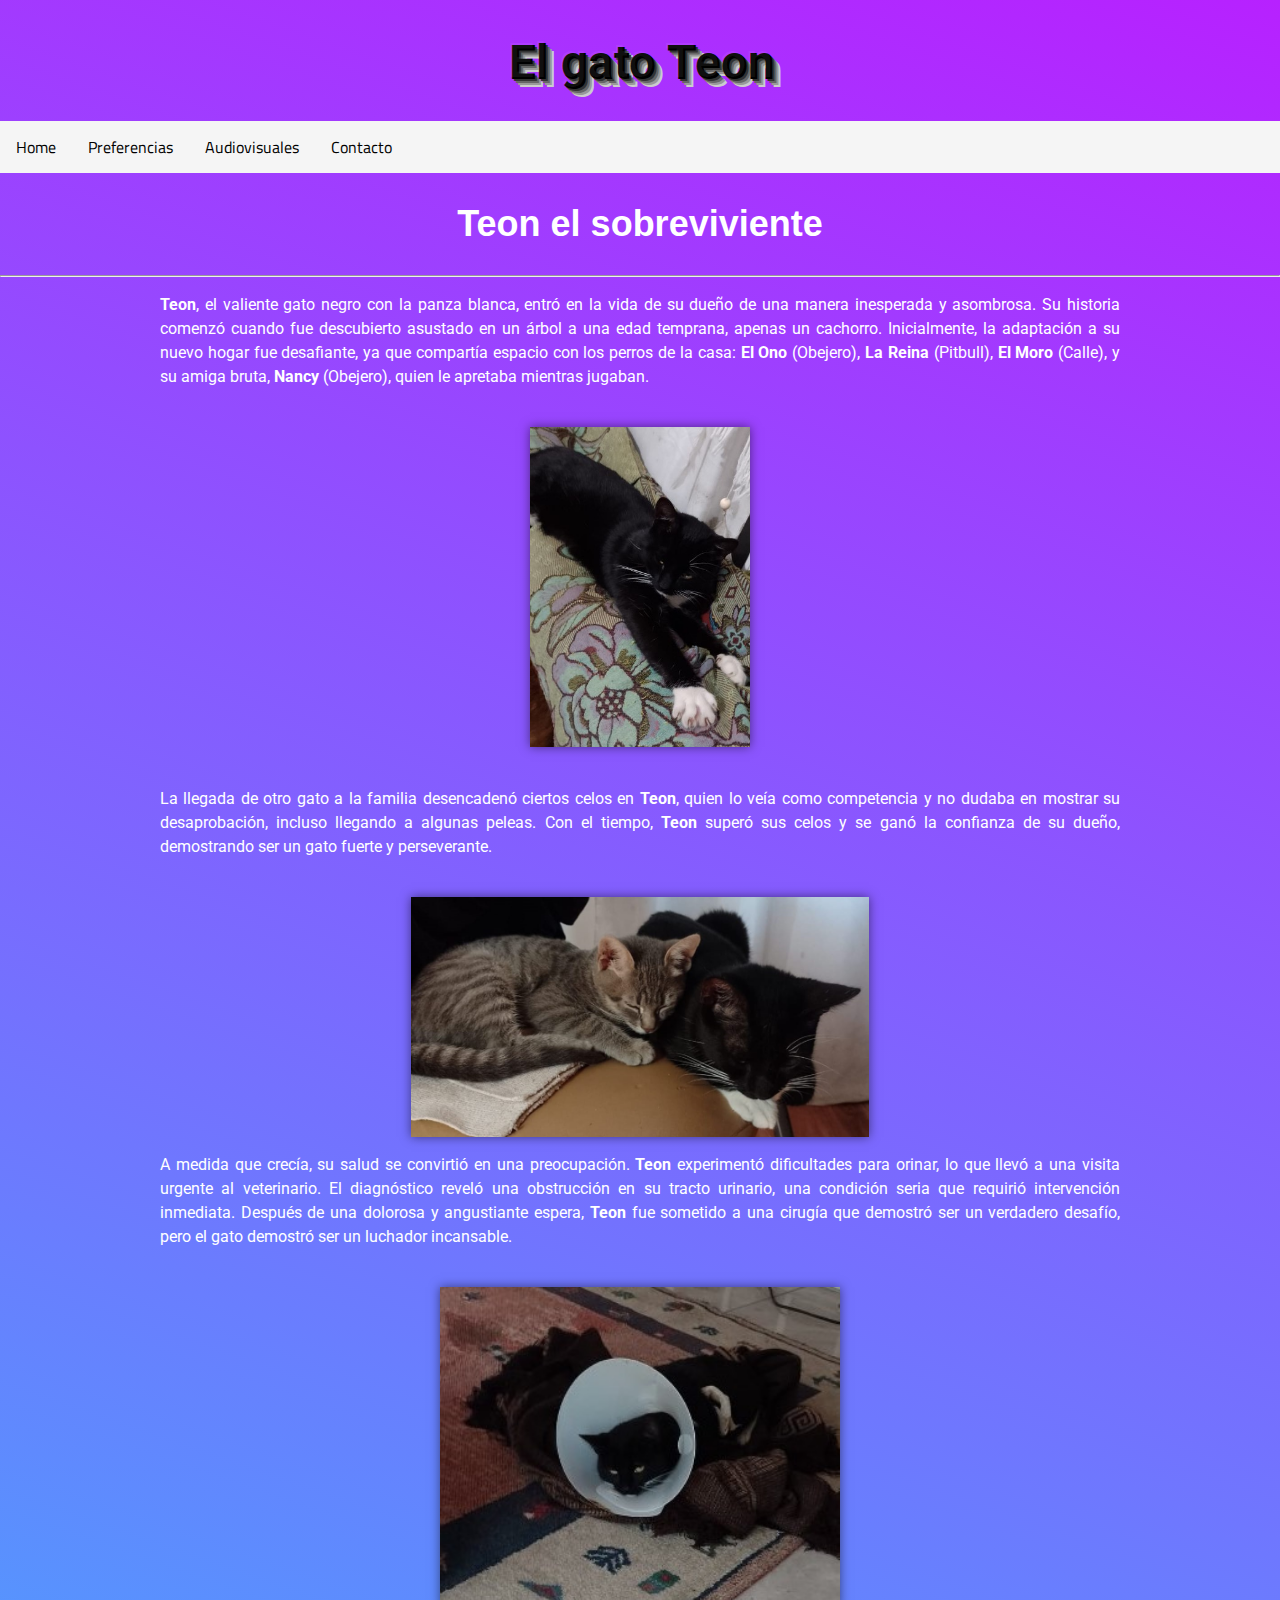
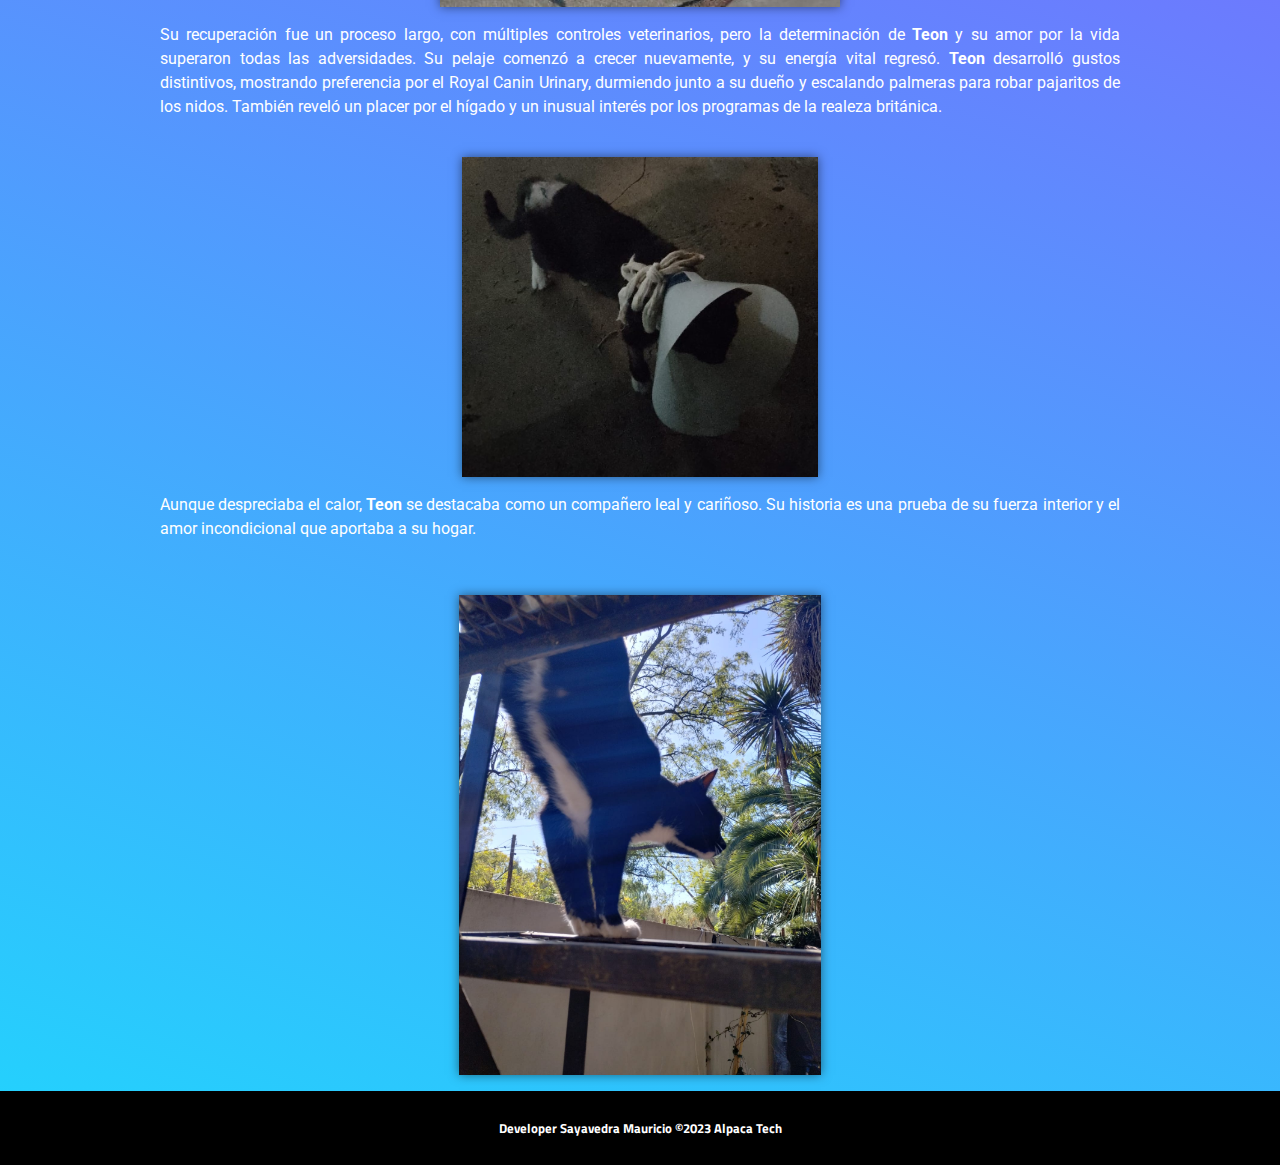
<file: index.html>
<!DOCTYPE html>
<html lang="en">
  <head>
    <meta charset="UTF-8" />
    <meta name="viewport" content="width=device-width, initial-scale=1.0" />
    <meta http-equiv="X-UA-Compatible" content="ie=edge" />
    <link rel="preconnect" href="https://fonts.googleapis.com" />
    <link rel="preconnect" href="https://fonts.gstatic.com" crossorigin />
    <link href="https://fonts.googleapis.com/css2?family=Anybody:wght@200&family=EB+Garamond&family=Roboto:ital,wght@0,400;1,100&family=Titillium+Web:ital,wght@0,200;0,300;1,200&display=swap" rel="stylesheet"/>
    <link rel="shortcut icon" href="./iconos/gato.ico"type="image/x-icon"/>
    <link rel="stylesheet" href="estilos.css" />
    <title>Teon</title>
  </head>
  <body>
    <header>
      <h1>El gato Teon</h1>

      <nav>
        <ul>
          <li><a href="index.html">Home</a></li>
          <li><a href="preferencias.html">Preferencias</a></li>
          <li><a href="audiovisuales.html">Audiovisuales</a></li>
          <li><a href="contacto.html">Contacto</a></li>
        </ul>
      </nav>
      <h2>Teon el sobreviviente</h2>
      <hr />
    </header>
    <article class="container">
      
      <p class="parrafo">
        <b>Teon</b>, el valiente gato negro con la panza blanca,
        entró en la vida de su dueño de una manera inesperada y asombrosa. Su
        historia comenzó cuando fue descubierto asustado en un árbol a una edad
        temprana, apenas un cachorro. Inicialmente, la adaptación a su nuevo
        hogar fue desafiante, ya que compartía espacio con los perros de la
        casa: <b>El Ono</b> (Obejero), <b>La Reina</b> (Pitbull), <b>El Moro </b> (Calle), y su amiga
        bruta, <b>Nancy</b> (Obejero), quien le apretaba mientras jugaban.
      </p>

      <br />
      <div class="img-2">
        <img src="./img/teon1.jpg" alt="Teon acostado en el sillon de su amiga Nancy" title="Teon acostado en el sillon de su amiga Nancy" />
      </div>

      <p class="parrafo">
        <br />

        La llegada de otro gato a la familia desencadenó ciertos celos en <b>Teon</b>,
        quien lo veía como competencia y no dudaba en mostrar su desaprobación,
        incluso llegando a algunas peleas. Con el tiempo, <b>Teon</b> superó sus celos
        y se ganó la confianza de su dueño, demostrando ser un gato fuerte y
        perseverante.
      </p>

      <br />

      <div class="img-3">
        <img src="./img/Teon_celoso.jpg" alt="Teon con celos porque el gato lo trajo Andres y se parece al de Whiskas" title="Teon con celos porque el gato lo trajo Andres y se parece al de Whiskas"/>
      </div>

      <p class="parrafo">
        A medida que crecía, su salud se convirtió en una preocupación. <b>Teon</b>
        experimentó dificultades para orinar, lo que llevó a una visita urgente
        al veterinario. El diagnóstico reveló una obstrucción en su tracto
        urinario, una condición seria que requirió intervención inmediata.
        Después de una dolorosa y angustiante espera, <b>Teon</b> fue sometido a una
        cirugía que demostró ser un verdadero desafío, pero el gato demostró ser
        un luchador incansable.
      </p>

      <br />
      <div class="img-4">
        <img src="./img/enfermo2.jpg" alt="Teon esperando ser operado con su poncho y su alfombra  " title="Teon esperando ser operado con su poncho y su alfombra  " />
      </div>
       
      <p class="parrafo">
        Su recuperación fue un proceso largo, con múltiples controles
        veterinarios, pero la determinación de <b>Teon</b> y su amor por la vida
        superaron todas las adversidades. Su pelaje comenzó a crecer nuevamente,
        y su energía vital regresó. <b>Teon</b> desarrolló gustos distintivos,
        mostrando preferencia por el Royal Canin Urinary, durmiendo junto a su
        dueño y escalando palmeras para robar pajaritos de los nidos. También
        reveló un placer por el hígado y un inusual interés por los programas de
        la realeza británica.
      </p>

      <br />
      <div class="img-5">
        <img src="./img/teon_patio2.jpg" alt="Despues de dos meses de su intervecion quirurjica sale al patio " title="Despues de dos meses de su intervecion quirurjica sale al patio "/>
      </div>

      <p class="parrafo">
        Aunque despreciaba el calor, <b>Teon</b> se destacaba como un compañero leal y
        cariñoso. Su historia es una prueba de su fuerza interior y el amor
        incondicional que aportaba a su hogar.
      </p>
      <br />
      
      <div class="img-6"  >
        <img    src="./img/Teon_escalera.jpg"        alt="luego de su recuperacion baja de la escalera para alcanzar la palmera y robar pajaritos" title="luego de su recuperacion baja de la escalera para alcanzar la palmera y robar pajaritos"/>

      </div>

 
       
     
    </article>

    

    <footer class="footer">
      <h5> Developer Sayavedra Mauricio &copy;2023 Alpaca Tech</h5>
    </footer>
  </body>
  
</html>
</file>
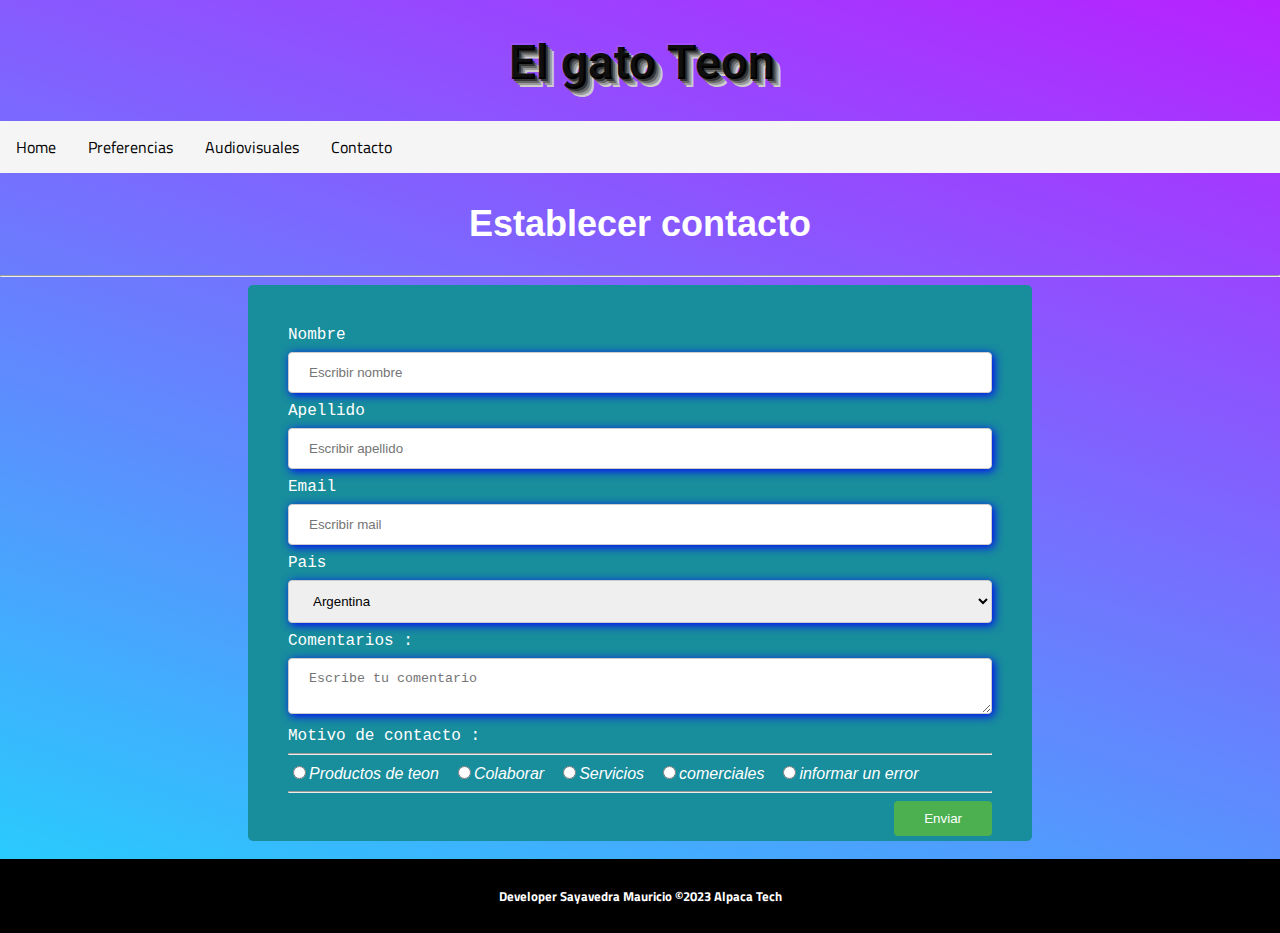
<file: contacto.html>
<!DOCTYPE html>
<html lang="en">
<head>
    <meta charset="UTF-8">
    <meta name="viewport" content="width=device-width, initial-scale=1.0">
    <meta http-equiv="X-UA-Compatible" content="ie=edge">
    <link rel="preconnect" href="https://fonts.googleapis.com" />
    <link rel="preconnect" href="https://fonts.gstatic.com" crossorigin />
    <link href="https://fonts.googleapis.com/css2?family=Anybody:wght@200&family=EB+Garamond&family=Roboto:ital,wght@0,400;1,100&family=Titillium+Web:ital,wght@0,200;0,300;1,200&display=swap" rel="stylesheet"/>
    <link rel="shortcut icon" href="./iconos/gato.ico"type="image/x-icon"/>
    <link rel="stylesheet" href="./contacto.css">
    <title>Teon</title>
</head>
<body>
    <header>
        <h1>El gato Teon</h1>
        <nav>
            <ul>
                <li> <a href="index.html">Home</a></li>
                <li><a href="preferencias.html">Preferencias</a></li>
                <li><a href="audiovisuales.html">Audiovisuales</a></li>
                <li><a href="contacto.html">Contacto</a></li>
            </ul>
            <h2>Establecer contacto</h2>
        <hr>
        </nav>
    </header>

    <div class="contenedor-formulario">
        <form>
            <label for="nombre:">Nombre</label>
            <input type="text" id="nombre" name="nombre" placeholder="Escribir nombre " required minlength="2">
            <label for="apellido:">Apellido</label>
            <input type="text" id="Apellido" name="Apellido" placeholder="Escribir apellido " required minlength="2">
            <label for="email">Email</label>
            <input type="email" id="email" name="email" placeholder="Escribir mail" required minlength="2">
            <label for="pais">Pais</label>
            <select name="pais" id="pais">
                <option value="Argentina">Argentina</option>
                <option value="Uruguay">Uruguay</option>
                <option value="Brazil">Brazil</option>
                <option value="Chile">Chile</option>
                <option value="Ecuador">Ecuador</option>
                <option value="Venezuela">Venezuela</option>
                <option value="Colombia">Colombia</option>
                <option value="Bolivia">Bolivia</option>
                <option value="Peru">Peru</option>
                <option value="Paraguay">Paraguay</option>
            </select>
            <label for="comentarios">Comentarios :</label>
            <textarea name="comentarios" id="comentarios"  placeholder="Escribe tu comentario"></textarea>

            <label for="motivo de contacto">Motivo de contacto : </label>
            <hr>
            <input type="radio" name="motivo" id="productos"><i>Productos de teon</i>
            <input type="radio" name="motivo" id="colaborar"><i>Colaborar</i>
            <input type="radio" name="motivo" id="servicios"><i>Servicios</i>
            <input type="radio" name="motivo" id="comerciales"><i>comerciales</i>
            <input type="radio" name="motivo" id="errores"><i>informar un error</i>
            <hr>
           <input type="submit" value="Enviar">



        </form>
        
    </div>
    <br>
  



   
    <div>
        <footer class="footer">
          <h5>Developer Sayavedra Mauricio &copy;2023 Alpaca Tech</h5>
        </footer>
      </div>
    
</body>
</html>
</file>
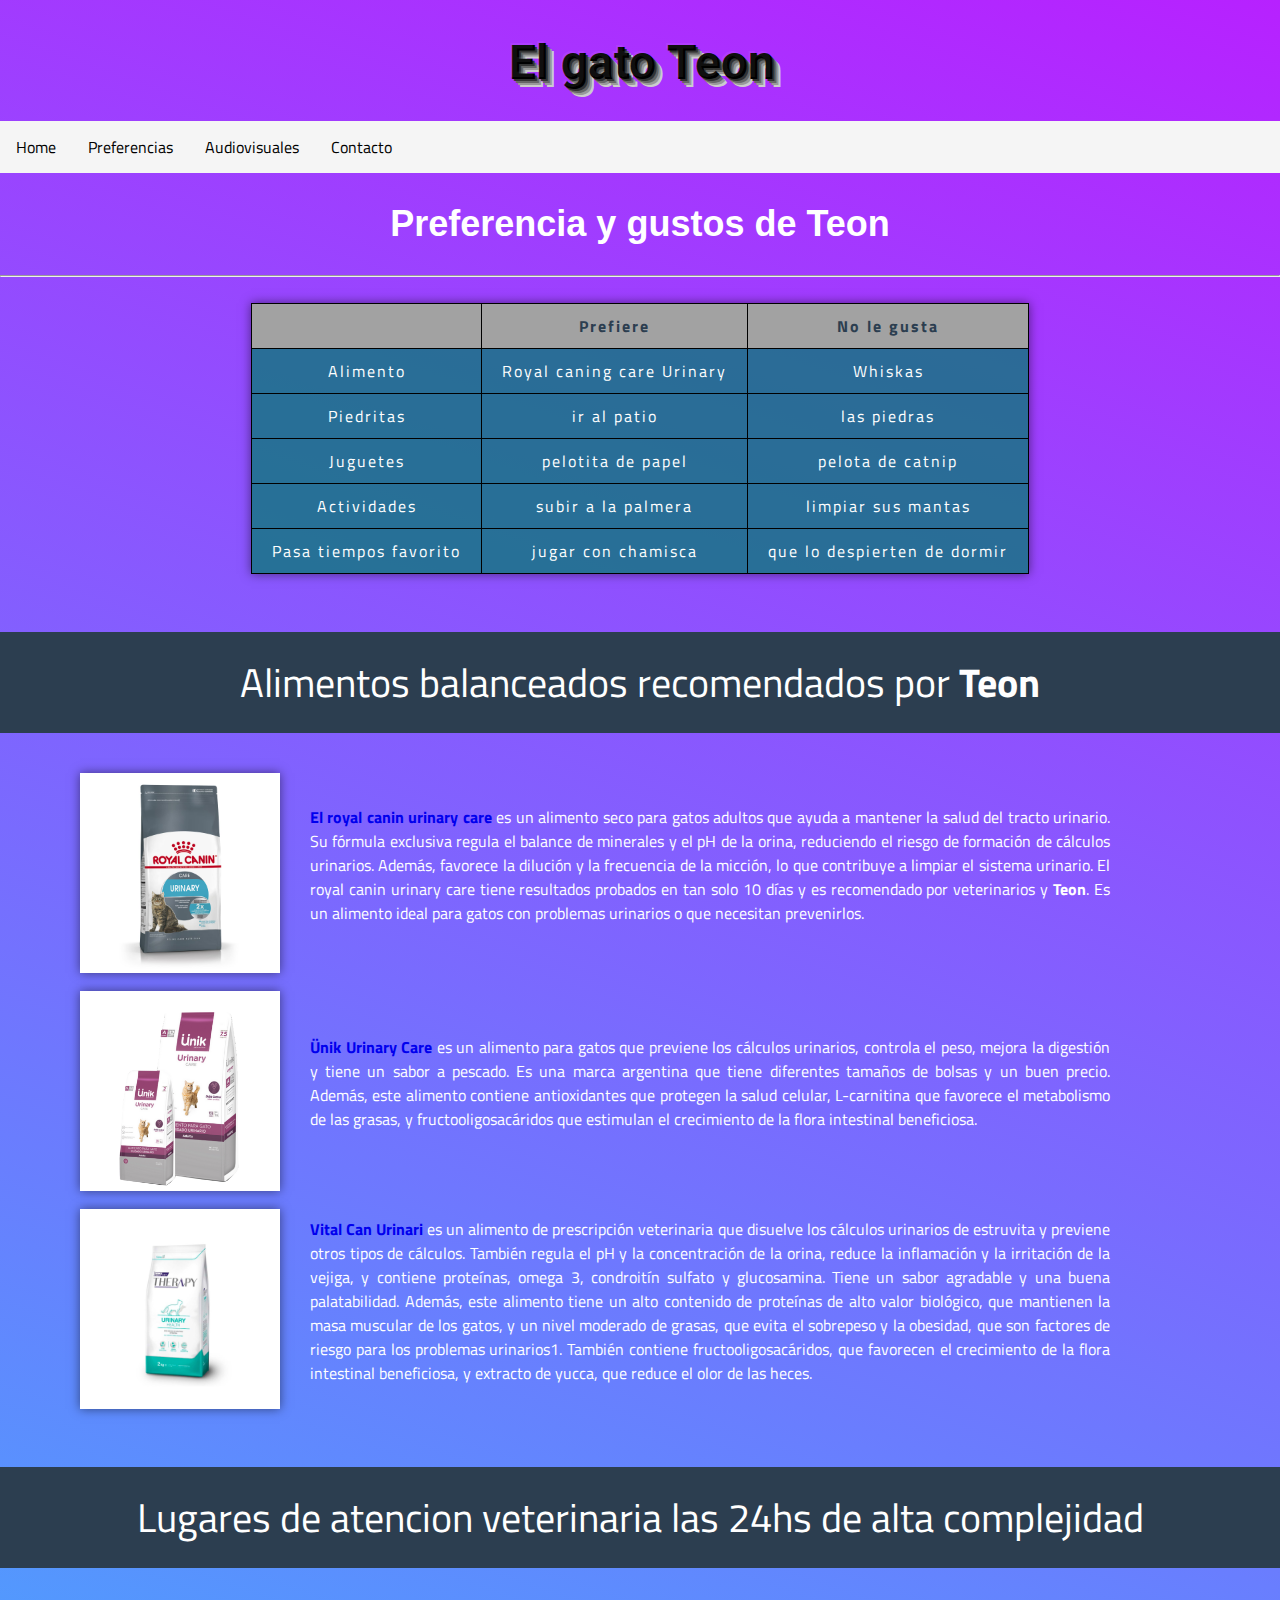
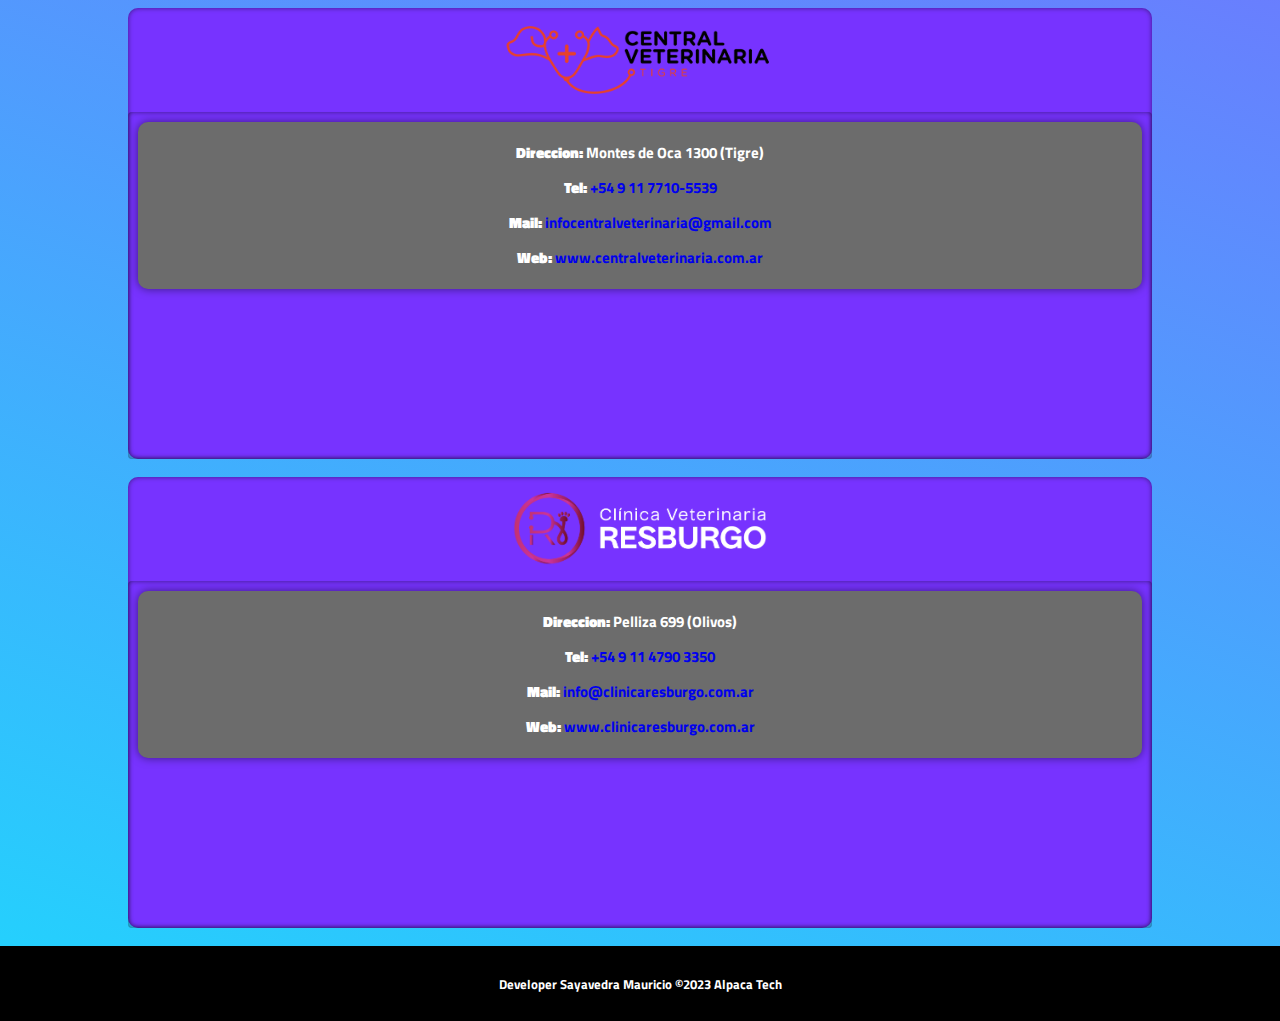
<file: preferencias.html>
<!DOCTYPE html>
<html lang="en">
  <head>
    <meta charset="UTF-8" />
    <meta name="viewport" content="width=device-width, initial-scale=1.0" />
    <meta http-equiv="X-UA-Compatible" content="ie=edge" />
    <link rel="preconnect" href="https://fonts.googleapis.com" />
    <link rel="preconnect" href="https://fonts.gstatic.com" crossorigin />
    <link rel="stylesheet" href="./preferencias.css" />
    <link
      href="https://fonts.googleapis.com/css2?family=Anybody:wght@200&family=EB+Garamond&family=Roboto:ital,wght@0,400;1,100&family=Titillium+Web:ital,wght@0,200;0,300;1,200&display=swap"
      rel="stylesheet"
    />
    <link
      rel="shortcut icon"
      href="./iconos/gato.ico"
      type="image/x-icon"
    />

    <title>Teon</title>
  </head>
  <body>
    <header>
      <h1>El gato Teon</h1>
      <nav>
        <ul>
          <li><a href="index.html">Home</a></li>
          <li><a href="preferencias.html">Preferencias</a></li>
          <li><a href="audiovisuales.html">Audiovisuales</a></li>
          <li><a href="contacto.html">Contacto</a></li>
        </ul>
      </nav>
      <h2>Preferencia y gustos de Teon</h2>
      <hr />
    </header>
    <br />

    <div class="container">
      <table>
        <colgroup>
          <col />
          <col />
          <col />
          <col />
          <col />
        </colgroup>
        <th></th>
        <th>Prefiere</th>
        <th>No le gusta</th>

        <tr>
          <td>Alimento</td>
          <td>Royal caning care Urinary</td>
          <td>Whiskas</td>
        </tr>
        <tr>
          <td>Piedritas</td>
          <td>ir al patio</td>
          <td>las piedras</td>
        </tr>
        <tr>
          <td>Juguetes</td>
          <td>pelotita de papel</td>
          <td>pelota de catnip</td>
        </tr>
        <tr>
          <td>Actividades</td>
          <td>subir a la palmera</td>
          <td>limpiar sus mantas</td>
        </tr>
        <tr>
          <td>Pasa tiempos favorito</td>
          <td>jugar con chamisca</td>
          <td>que lo despierten de dormir</td>
        </tr>
      </table>

      <br />
    </div>
    <br />
   
    <div class="recomendacion">
      <p class="parrafo">Alimentos balanceados recomendados por <b>Teon</b></p>
    </div>
    <div class="article">
      <img
        class="img-urrinary"
        src="./img/royal_caning.jpg"
        alt="alimento felino recomendado  por para problemas urinarios"
        title="alimento felino recomendado  por para problemas urinarios"
      />
      <p class="text">
        <a
          href="https://www.puppis.com.ar/royal-canin-gato-cuidado-urinario/p#7.5Kg"
          target="_blank"
        >
          <b>El royal canin urinary care</b> </a
        >es un alimento seco para gatos adultos que ayuda a mantener la salud
        del tracto urinario. Su fórmula exclusiva regula el balance de minerales
        y el pH de la orina, reduciendo el riesgo de formación de cálculos
        urinarios. Además, favorece la dilución y la frecuencia de la micción,
        lo que contribuye a limpiar el sistema urinario. El royal canin urinary
        care tiene resultados probados en tan solo 10 días y es recomendado por
        veterinarios y <b>Teon</b>. Es un alimento ideal para gatos con
        problemas urinarios o que necesitan prevenirlos.
      </p>
    </div>
    <br />
    <div class="article">
      <img
        class="img-urrinary"
        src="./img/unik-gato-urinary-768x768.png"
        alt="alimento felino recomendado  por para problemas urinarios"
        title="alimento felino recomendado  por para problemas urinarios"
      />
      <p class="text">
        <a
          href="https://www.universomascota.com.ar/product/unik-gato-urinary-care-control-urinario-x-75kg-2kg-de-regalo/"
          target="_blank"
          ><b>Ünik Urinary Care</b>
        </a>
        es un alimento para gatos que previene los cálculos urinarios, controla
        el peso, mejora la digestión y tiene un sabor a pescado. Es una marca
        argentina que tiene diferentes tamaños de bolsas y un buen precio.
        Además, este alimento contiene antioxidantes que protegen la salud
        celular, L-carnitina que favorece el metabolismo de las grasas, y
        fructooligosacáridos que estimulan el crecimiento de la flora intestinal
        beneficiosa.
      </p>
    </div>
    <br />
    <div class="article">
      <img
        class="img-urrinary"
        src="./img/Vital-Can-Therapy-Feline-Urinary2-Health.jpg"
        alt="alimento felino recomendado  por para problemas urinarios"
        title="alimento felino recomendado  por para problemas urinarios"
      />
      <p class="text">
        <a
          href="https://www.puppis.com.ar/alimento-vitalcan-therapy-urinary-care-para-gato-copy-9358-/p#2Kg"
          target="_blank"
          ><b>Vital Can Urinari</b></a
        >
        es un alimento de prescripción veterinaria que disuelve los cálculos
        urinarios de estruvita y previene otros tipos de cálculos. También
        regula el pH y la concentración de la orina, reduce la inflamación y la
        irritación de la vejiga, y contiene proteínas, omega 3, condroitín
        sulfato y glucosamina. Tiene un sabor agradable y una buena
        palatabilidad. Además, este alimento tiene un alto contenido de
        proteínas de alto valor biológico, que mantienen la masa muscular de los
        gatos, y un nivel moderado de grasas, que evita el sobrepeso y la
        obesidad, que son factores de riesgo para los problemas urinarios1.
        También contiene fructooligosacáridos, que favorecen el crecimiento de
        la flora intestinal beneficiosa, y extracto de yucca, que reduce el olor
        de las heces.
      </p>
    </div>
    <br />
    <p class="parrafo">
      Lugares de atencion veterinaria las 24hs de alta complejidad 
    </p>
    
      <div class="recomendacion2">
        <img class="hospital" src="./img/veterinaria.png" alt="" />
  
        <div class="article2">
          <iframe
            src="https://www.google.com/maps/embed?pb=!1m18!1m12!1m3!1d3290.7606610977496!2d-58.587926524019295!3d-34.43283408883915!2m3!1f0!2f0!3f0!3m2!1i1024!2i768!4f13.1!3m3!1m2!1s0x95bca509c0621435%3A0xe71779c8a9ac314a!2sCentral%20Veterinaria%20Tigre!5e0!3m2!1ses-419!2sar!4v1702231406590!5m2!1ses-419!2sar"
            width="400"
            height="300"
            style="border: 0"
            allowfullscreen=""
            loading="lazy"
            referrerpolicy="no-referrer-when-downgrade"
          ></iframe>
  
          <div class="contactos-2">
            <div class="parrafos">
              <h5><b>Direccion:</b> Montes de Oca 1300 (Tigre)</h5>
              <h5>
                <b>Tel:</b
                ><a href="tel:+54 9 11 7710-5539"> +54 9 11 7710-5539</a>
              </h5>
              <h5>
                <b>Mail:</b
                ><a
                  href="mailto:infocentralveterinaria@gmail.com"
                  target="_blank"
                >
                  infocentralveterinaria@gmail.com</a
                >
              </h5>
              <h5>
                <b>Web:</b
                ><a href="https://centralveterinaria.com.ar/" target="_blank">
                  www.centralveterinaria.com.ar</a
                >
              </h5>
            </div>
          </div>
        </div>
      </div>
      <br />
      <div class="recomendacion2">
        <img class="clinica" src="./img/vete_2.png" alt="" />
  
        <div class="article2">
          <iframe
            src="https://www.google.com/maps/embed?pb=!1m18!1m12!1m3!1d105213.86901744196!2d-58.6287512566406!3d-34.5045725!2m3!1f0!2f0!3f0!3m2!1i1024!2i768!4f13.1!3m3!1m2!1s0x95bcb16b20355b25%3A0x9837231f99850801!2sClinica%20Resburgo%20Veterinaria%2024hs!5e0!3m2!1ses-419!2sar!4v1702495007167!5m2!1ses-419!2sar"
            width="400"
            height="300"
            style="border: 0"
            allowfullscreen=""
            loading="lazy"
            referrerpolicy="no-referrer-when-downgrade"
            
          ></iframe>
  
          <div class="contactos-2">
            <div class="parrafos">
              <h5><b>Direccion:</b> Pelliza 699 (Olivos)</h5>
              <h5>
                <b>Tel:</b
                ><a href="tel:+54 9 11 4790 3350"> +54 9 11 4790 3350</a>
              </h5>
              <h5>
                <b>Mail:</b
                ><a
                  href="mailto:info@clinicaresburgo.com.ar"
                  target="_blank"
                >
                info@clinicaresburgo.com.ar</a
                >
              </h5>
              <h5>
                <b>Web:</b
                ><a href="https://clinicaresburgo.com.ar/" target="_blank">
                  www.clinicaresburgo.com.ar</a
                >
              </h5>
            </div>
          </div>
        </div>
      </div>


    
    
    <br>
    <div>
      <footer class="footer">
        <h5> Developer Sayavedra Mauricio &copy;2023 Alpaca Tech</h5>
      </footer>
    </div>
  </body>
</html>
</file>
<file: estilos.css>
body {
  background-image: linear-gradient(19deg, #21D4FD 0%, #B721FF 100%);
  color: #2c3e50;
  margin: 0;
  padding: 0;
}

header {
  text-align: center;
}

h1 {
    font-size: 48px;
    font-family: "Roboto", sans-serif;
    color: rgba(255, 255, 255, 0.062);
    text-shadow: 2px 2px 0 #000, 4px 4px 0 #333, 6px 6px 0 #666, 8px 8px 0 #999, 10px 10px 0 #ccc;
  }
  

ul {
  list-style-type: none;
  margin: 0;
  padding: 0;
  overflow: hidden;
  background-color: #f5f5f5;
}
li {
  float: left;
}

li a {
  display: block;
  color: black;
  text-align: center;
  padding: 14px 16px;
  text-decoration: none;
  font-family: "Titillium Web", sans-serif;
}
/*revisar la clase .activ en cada indexacion href=.activ (parece ser no necesaria ademas no esta definida)*/
li a:hover:not(.active) {
  background-color:  #184f79;
  transition-duration: 1s;
  border-radius: 2rem;
  color: white;
  
}

.active{
  background-color: #2c3e50 ;
}


h2 {
  font-size: 36px;
  font-family: Arial, sans-serif;
  background: linear-gradient;
  color: white;
}

.container {
  /*
        max-width: 100%;
    margin: 0 auto;
    padding: 20px;
    box-sizing: border-box;
    */

  width: 75%;
  height: auto;
  margin: auto;
  position: relative;
  top: 10%;
  align-items: center;
  justify-content: center;
  
}

.parrafo {
  font-family: "Roboto", sans-serif;
  line-height: 1.5;
  margin-bottom: 20px;
  text-align: justify;
  color: white;
}

/*
style="
font-family: 'Anybody', sans-serif;
font-family: 'EB Garamond', serif;
font-family: 'Roboto', sans-serif;
font-family: 'Titillium Web', sans-serif;
"
*/

.img-2 {
  display: flex;
  justify-content: center;
  height: 20rem;
}

.img-3 {
  display: flex;
  justify-content: center;
  height: 15rem;

 

  

  

  
 
}

.img-4 {
  display: flex;
  justify-content: center;
  height: 20rem;
}

.img-5 {
  display: flex;
  justify-content: center;
  height: 20rem;
}

.img-6 {
  display: flex;
  justify-content: center;
  height: 30rem;
  padding: 1rem;
  
  
}
img{
  box-shadow: 0 0 10px rgba(0, 0, 0, 0.5);
}


h5{
  line-height: 10px;
  font-family: "Titillium Web", sans-serif;
  color: white;
  }


.footer {
    display: flex;
    align-items: center;
    justify-content: space-around;
    padding: 10px;
    background-color: black;
    clear: both;
    font-family:'Titillium Web', sans-serif ;

    /*
     background-color: #333;
    color: #FFF;
    padding: 10px;
    text-align: center;
    clear: both;*/
   
}
</file>
<file: contacto.css>
body {
  color: #2c2e50;
  margin: 0;
  padding: 0;

  flex-wrap: wrap;

  background-image: linear-gradient(19deg, #21d4fd 0%, #b721ff 100%);
}
header {
  text-align: center;
}
.container {
  /*
            max-width: 100%;
        margin: 0 auto;
        padding: 20px;
        box-sizing: border-box;
        */

  width: 75%;
  height: auto;
  margin: auto;
  position: relative;
  top: 10%;
  display: flex;
  justify-content: center;
}
h1 {
  font-size: 48px;
  font-family: "Roboto", sans-serif;
  color: rgba(255, 255, 255, 0.062);
  text-shadow: 2px 2px 0 #000, 4px 4px 0 #333, 6px 6px 0 #666, 8px 8px 0 #999,
    10px 10px 0 #ccc;
}
ul {
  list-style-type: none;
  margin: 0;
  padding: 0;
  overflow: hidden;
  background-color: #f5f5f5;
}
li {
  float: left;
}
li a {
  display: block;
  color: black;
  text-align: center;
  padding: 14px 16px;
  text-decoration: none;
  font-family: "Titillium Web", sans-serif;
}
li a:hover:not(.active) {
  background-color: #184f79;
  color: white;
  transition-duration: 1s;
  border-radius: 2rem;
}
.active {
  background-color: #2c3e50;
}
h2 {
  font-size: 36px;
  font-family: Arial, sans-serif;
  background: linear-gradient;
  color: white;
}

form {
  width: 100%;
  display: block;
  margin: auto;
}

input[type="text"],
input[type="email"],
textarea,
select {
  width: 100%;
  padding: 12px 20px;
  margin: 8px 0;
  display: inline-block;
  border: 1px solid #ccc;
  border-radius: 4px;
  box-sizing: border-box;
  box-shadow: 2px 2px 10px blue;
  text-decoration: none;
}

label {
  color: white;
  font-family: "Courier New", Courier, monospace;
}

input[type="submit"] {
  /*width: 21em;*/
  background-color: #4caf50;
  color: white;
  /* margin: 8px 0; o en su defecto lleva auto */
  padding: 10px 30px;

  border: none;
  border-radius: 4px;
  cursor: pointer;
  float: right;
}

input[type="submit"]:hover {
  background-color: #45a049;
}

i {
  margin: auto;
  width: 100%;
  color: white;
  font-family: "Lucida Sans", "Lucida Sans Regular", "Lucida Grande",
    "Lucida Sans Unicode", Geneva, Verdana, sans-serif;

  padding-right: 10px;
 
}

.contenedor-formulario {
  width: 55%;
  border-radius: 5px;
  background-color: #188d9c;
  padding: 40px;
  display: block;
  margin: auto; /*ultimo cambio*/
}

h5 {
  line-height: 10px;
  font-family: "Titillium Web", sans-serif;
  color: white;
}

.footer {
  display: flex;
  align-items: center;
  justify-content: space-around;
  padding: 10px;
  background-color: black;
  clear: both;
  font-family: "Titillium Web", sans-serif;
  flex-direction: column;
}
</file>
<file: preferencias.css>
body {
  color: #2c3e50;
  margin: 0;
  padding: 0;

  flex-wrap: wrap;

  background-image: linear-gradient(19deg, #21d4fd 0%, #b721ff 100%);
}

header {
  text-align: center;
}

.container {
  /*
          max-width: 100%;
      margin: 0 auto;
      padding: 20px;
      box-sizing: border-box;
      */

  width: 75%;
  height: auto;
  margin: auto;
  position: relative;
  top: 10%;
  display: flex;
  justify-content: center;
}

h1 {
  font-size: 48px;
  font-family: "Roboto", sans-serif;
  color: rgba(255, 255, 255, 0.062);
  text-shadow: 2px 2px 0 #000, 4px 4px 0 #333, 6px 6px 0 #666, 8px 8px 0 #999,
    10px 10px 0 #ccc;
}
ul {
  list-style-type: none;
  margin: 0;
  padding: 0;
  overflow: hidden;
  background-color: #f5f5f5;
}
li {
  float: left;
}

li a {
  display: block;
  color: black;
  text-align: center;
  padding: 14px 16px;
  text-decoration: none;
  font-family: "Titillium Web", sans-serif;
}
li a:hover:not(.active) {
  background-color: #184f79;
  color: white;
  transition-duration: 1s;
  border-radius: 2rem;
}
/*desactivar esta clase una vez terminado el proyecto*/
.active {
  background-color: #2c3e50;
}
h2 {
  font-size: 36px;
  font-family: Arial, sans-serif;
  background: linear-gradient;
  color: white;
}

table {
  border-collapse: collapse;
  border: 1px solid black;
  letter-spacing: 2px;
  font-size: 1rem;
  background-color: hwb(177 2% 52% / 0.753);
  text-align: center;
  font-family: "Titillium Web", sans-serif;
  box-shadow: 0 0 10px rgba(0, 0, 0, 0.5);
}

td {
  border: 1px solid black;
  padding: 10px 20px;
  color: white;
}
th {
  border: 1px solid black;
  padding: 10px 20px;
  background-color: rgb(162, 162, 162);
}
tr:hover {
  background-color: #184f79;
  transition: 1s;
}

.recomendacion {
  font-size: 1.5rem;
  font-family: "Titillium Web", sans-serif;
  color: black;
}

.parrafo {
  position: relative;
  padding: 20px;
  font-size: 40px;
  background-color: #2c3e50;
  background-position: top;
  background-size: cover;
  color: white;
  text-align: center;
  font-family: "Titillium Web", sans-serif;
}

.article {
  width: 70rem;

  max-width: 90%;
  margin: 0 auto;
  display: flex;

  flex-wrap: wrap;
  align-items: center;
  text-align: center;
  /* Permite que los elementos se envuelvan en pantallas más pequeñas */
  /*
    width: 70rem;
  flex-wrap: wrap;
  
  overflow: hidden;
  */
}

.img-urrinary {
  width: 30%;
  max-width: 200px;
  margin-right: 30px;
  flex-wrap: wrap;
  flex-direction: column;
  box-shadow: 0 0 10px rgba(0, 0, 0, 0.5);

  /*
    width: 30%;
  height: auto;
  float: left;
  margin-right: 20px;
  margin-top: -1%;
  padding-right: 5rem;
  flex-wrap: wrap;
  max-width: 200px;
  shape-outside:url(/assets/img/royal_caning.jpg);
  shape-margin: 10px;
  
  */
}
.text {
  color: white;
  max-width: 800px;
  font-family: "Titillium Web", sans-serif;
  font-size: 1rem;
  text-align: justify;
  margin-top: 0;
  flex-grow: 10; /* Permite que el texto ocupe el espacio restante en el contenedor flex */
}

/*
    font-family: "Titillium Web", sans-serif;
  font-size: 1rem;
  text-align: left;
  flex-wrap: wrap;
  margin: 10%;
  margin-top: 0;
  */

.recomendacion2 {
  /*
   max-width: 70%;
  */
  width: 80%;
  background-color: #73f;
  margin: auto;
  /*margin-left: 10rem;*/
  border-radius: 10px;
  box-shadow: 0 0 5px rgba(0, 0, 0, 0.5) inset;
  text-align: center;
}
.hospital {
  width: 280px;
  height: 100px;
  display: inline-block;
  object-fit: contain;

  /* margin-left: 19rem;*/
}

.article2 {
  flex-direction: column-reverse;
  display: flex;
  grid-column: auto;
  font-weight: bold;
  line-height: 3em;
  border-radius: 4px;
  box-shadow: 0 0 5px rgba(0, 0, 0, 0.5) inset;
  padding: 1%;
  flex-wrap: wrap;
}

iframe {
  align-items: center;
  width: 100%; /* Ajustado para hacerlo responsive */
  height: auto; /* Ajustado para hacerlo responsive */
  border-radius: 10px;
  margin-top: 10px; /* Ajustado para agregar espacio entre el iframe y otros elementos */
}
.contactos-2 {
  flex-wrap: wrap;
  border-radius: 10px;
  margin-top: -80px;

  align-items: center;
}
.parrafos {
  flex-wrap: wrap;
  grid-column: auto;
  align-items: center;
  font-size: 18px;
  text-align: center;
  background-color: #6c6c6c;
  border-radius: 10px;
  box-shadow: 0 0 10px rgba(0, 0, 0, 0.5);
  padding: 1px 1px 1px 1px;
  margin-top: 5rem;
}

a {
  text-decoration: none;
}

.clinica {
  background-image: url("./img/vete_2.png");
  width: 280px;
  height: 100px;
  display: inline-block;
  object-fit: contain;

  /*
    max-width: 16rem;
  align-items: center;
  justify-content: center;
  background-position: center;
  background-repeat: no-repeat;
  background-size: cover;
  border-radius: 10px;
  margin-left: 20rem;
  */
}

h5 {
  line-height: 10px;
  font-family: "Titillium Web", sans-serif;
  color: white;
}

.footer {
  display: flex;
  align-items: center;
  justify-content: space-around;
  padding: 10px;
  background-color: black;
  clear: both;
  font-family: "Titillium Web", sans-serif;
  flex-direction: column;
}

/*
sacar max whit 
poner tex decoration 
*/
</file>
